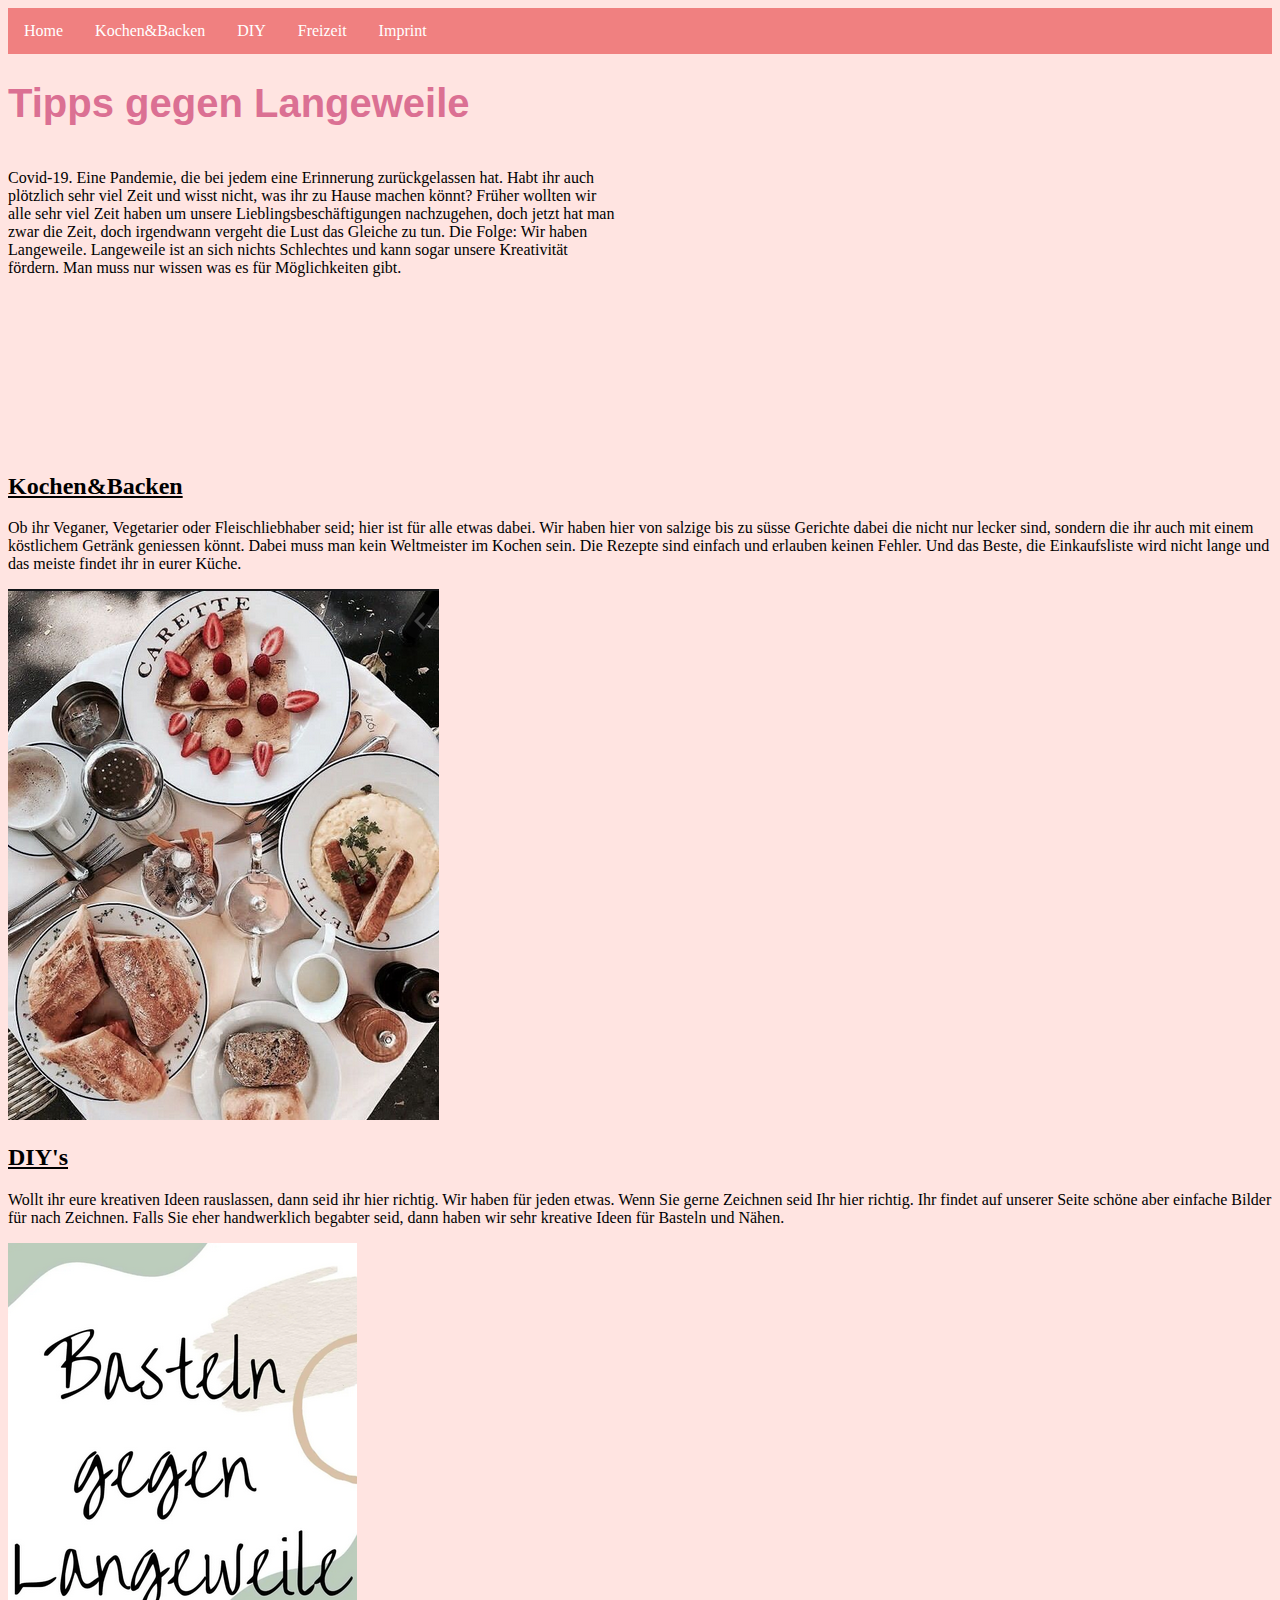
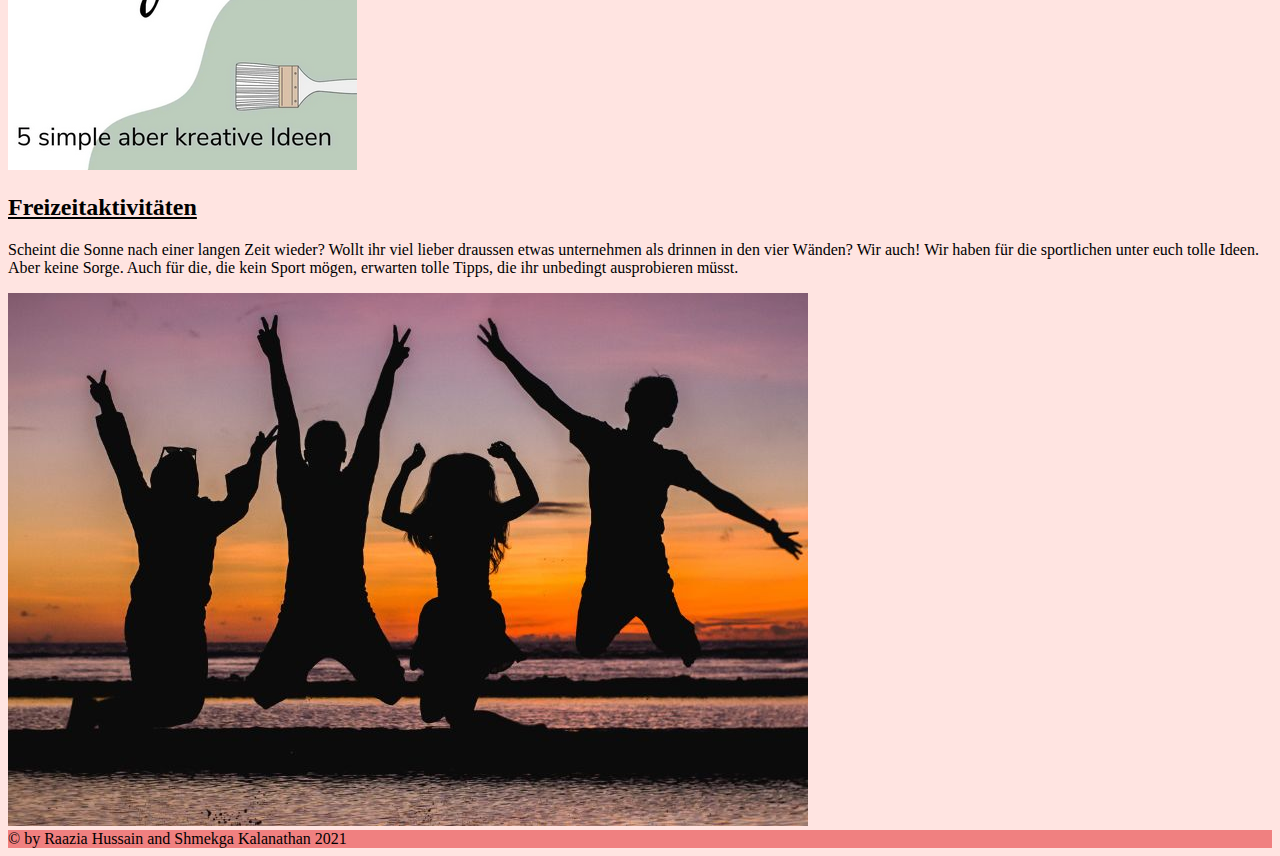
<file: docs/index.html>
<!DOCTYPE html>
<html lang="de">

<head>
    <meta charset="utf-8">
    <title>Titel der Webseite</title>
    <link rel="stylesheet" href="style.css">
    <script src="script.js"></script>
</head>

<body>
    <div include-html="menu.html" class="menu"></div>
    <div include-html="$page" class="page"></div>
    <div include-html="footer.html" class="footer"></div>
</body>




</html>
</file>
<file: docs/style.css>
/* Remove the standard margin/padding of the html body */

h1 {
    color: palevioletred;
    font-size: 30pt;
    font-family: Arial;
}

body {
    background-color: mistyrose;
   
}

.menu {

}

ul {
    list-style-type: none;
    margin: 0;
    padding: 0;
    overflow: hidden;
    background-color:rgb(240,128,128);
  }
  
  li {
    float: left;
  }
  
  li a {
    display: block;
    color: white;
    text-align: center;
    padding: 14px 16px;
    text-decoration: none;
  }
  
  /* Change the link color to #111 (black) on hover */
  li a:hover {
    background-color: rosybrown;
  }

.page {
color:black;

}

.footer {
  background-color: rgb(240,128,128);

}


table, th, td {
    border: 2px solid black;
    margin: 25px;
    width: 50%;
    border-collapse: collapse;
}
    
.image{
  width: 500px;
  flex-shrink: 0;
  height: 300px;
  overflow:hidden ;
}

 .image img {
   scale: 0.55;
   margin:-515px 0px 0px -676px;
 }
 .text{
   width:48%;

 }
  .container{
    display: flex;
    justify-content: space-between;
  }
    

.imp {
  margin: 5rem;

 

}
</file>
